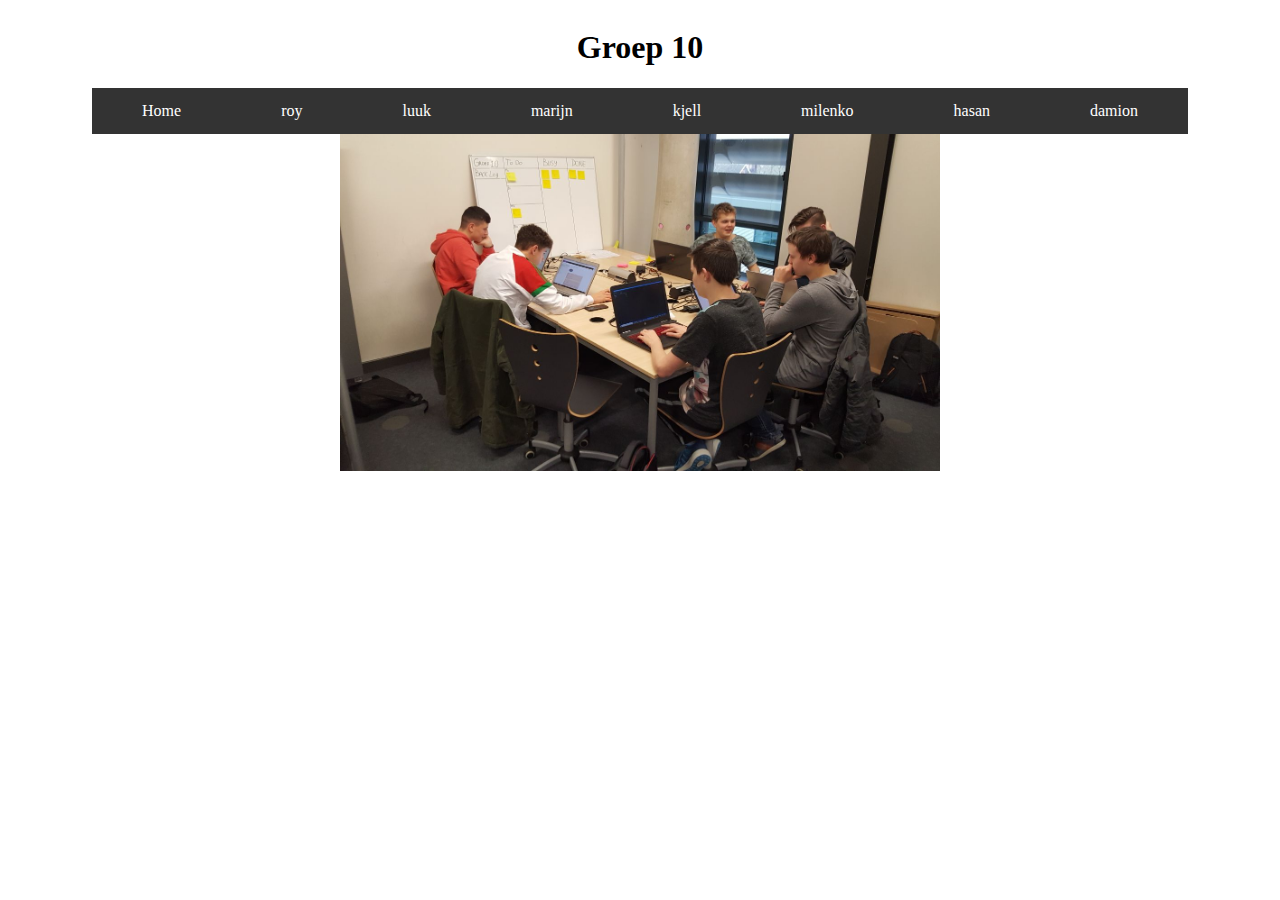
<file: index.html>
<!DOCTYPE html>
<html>
	<head>
	    <title>Groep 10</title>
	    <LINK href="stylesheet.css" rel="stylesheet" type="text/css">
    </head>
    <body>
    <header>
        <h1>Groep 10</h1>
    </header>
        <li>
            <ul><a href="index.html">Home</a></ul>
            <ul><a href="roy.php">roy</a></ul>
            <ul><a href="luuk.php">luuk</a></ul>
            <ul><a href="marijn.php">marijn</a></ul>
            <ul><a href="kjell.php">kjell</a></ul>
            <ul><a href="milenko.php">milenko</a></ul>
            <ul><a href="hasan.php">hasan</a></ul>
            <ul><a href="damion.php">damion</a></ul>
        </li>
        <img src="img/Groep 10.jpg" alt="Groep 10" width="600">
    </body>
</html>
</file>
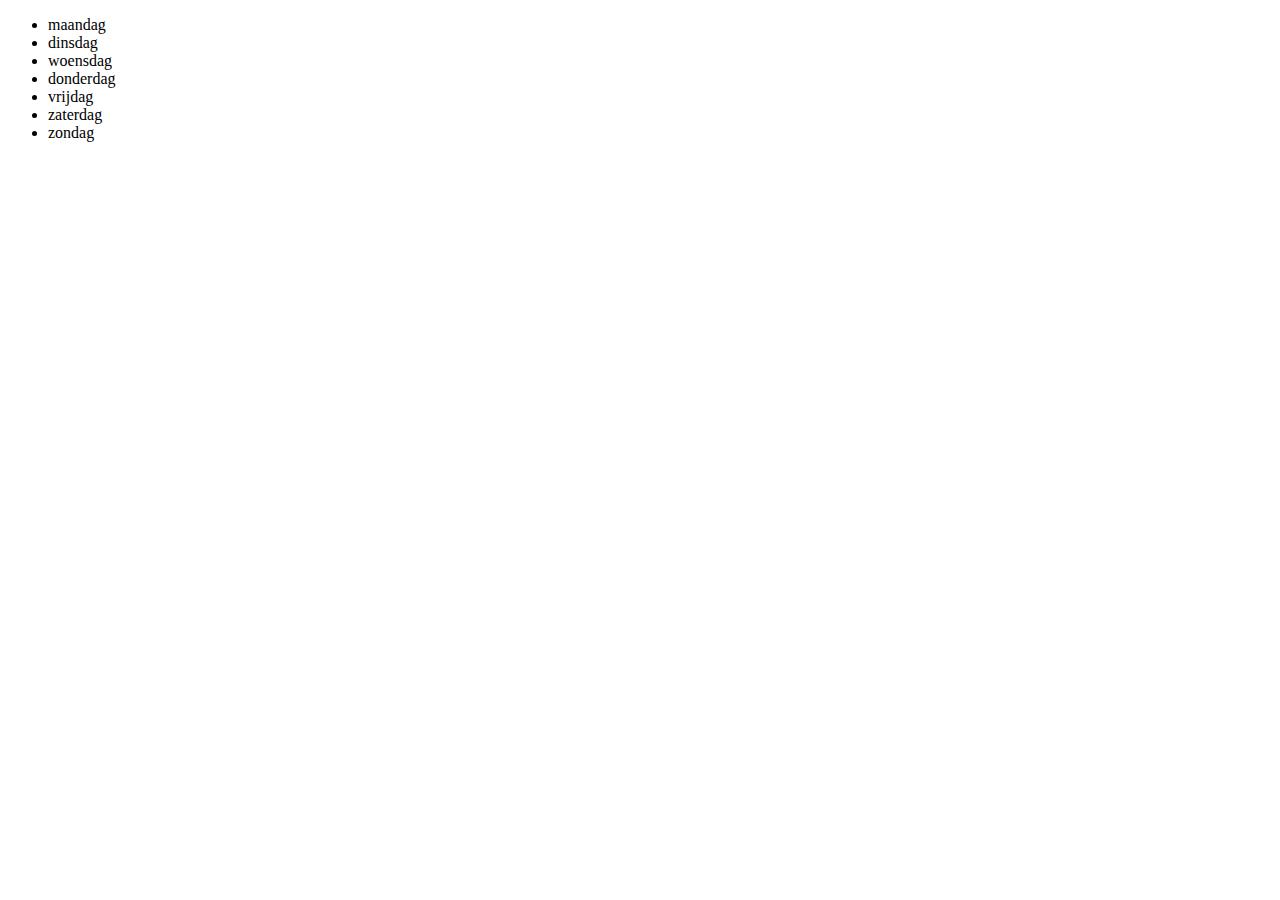
<file: weekdagen.html>
<!DOCTYPE html>
<html>
    <head>
        <title>weekdagen</title>
    </head>

    <body>
        <ul>
            <li>maandag</li>
            <li>dinsdag</li>
            <li>woensdag</li>
            <li>donderdag</li>
            <li>vrijdag</li>
            <li>zaterdag</li>
            <li>zondag</li>
        </ul>
    </body>
</html>
</file>
<file: stylesheet.css>
body{

}

ul {
    list-style-type: none;
    margin: 0;
    padding: 0;
    overflow: hidden;
    background-color: #333;
}

li {
    float: left;
}

li a {
    display: block;
    color: white;
    text-align: center;
    padding: 14px 16px;
    text-decoration: none;
}

ul {
    list-style-type: none;
    margin: 0;
    padding: 0;
    overflow: hidden;
    background-color: #333;
}

li {
    display: flex;
    flex-direction: row;
}

li a {
    display: block;
    color: white;
    text-align: center;
    padding: 14px 50px;
    text-decoration: none;
}

li a:hover {
    background-color: #111;
}

body {
    display: flex;
    flex-direction: column;
    align-items: center;
    align-content: center;
}
</file>
